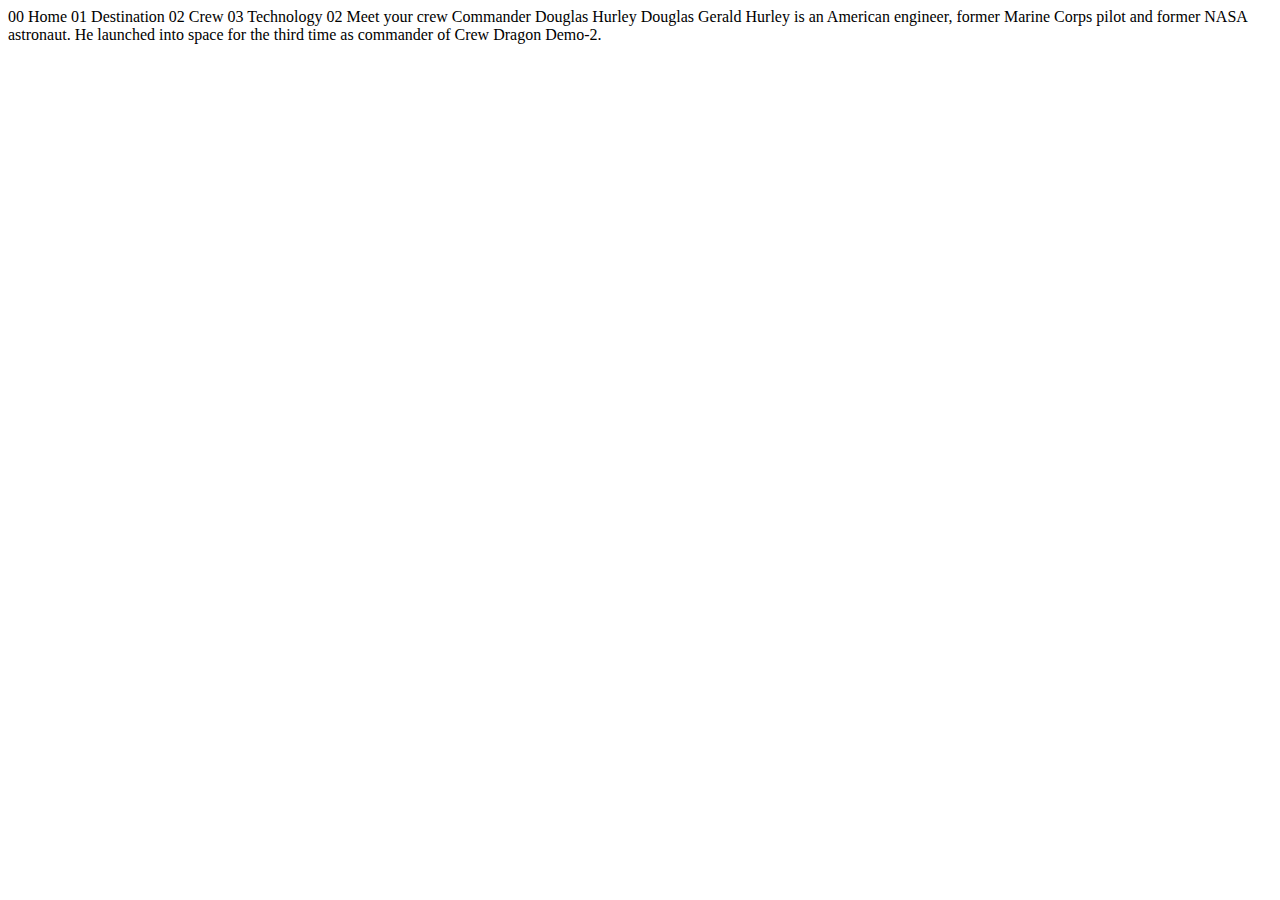
<file: SpaceChallenge/Code/crew-commander.html>
<!DOCTYPE html>
<html lang="en">
<head>
  <meta charset="UTF-8">
  <meta name="viewport" content="width=device-width, initial-scale=1.0">

  <link rel="icon" type="image/png" sizes="32x32" href="./assets/favicon-32x32.png">

  <title>Frontend Mentor | Space tourism website</title>
</head>
<body>
<div class="nav">

</div>
  00 Home
  01 Destination
  02 Crew
  03 Technology
</div>

  02 Meet your crew

  Commander
  Douglas Hurley

  Douglas Gerald Hurley is an American engineer, former Marine Corps pilot
  and former NASA astronaut. He launched into space for the third time as
  commander of Crew Dragon Demo-2.
</body>
</html>
</file>
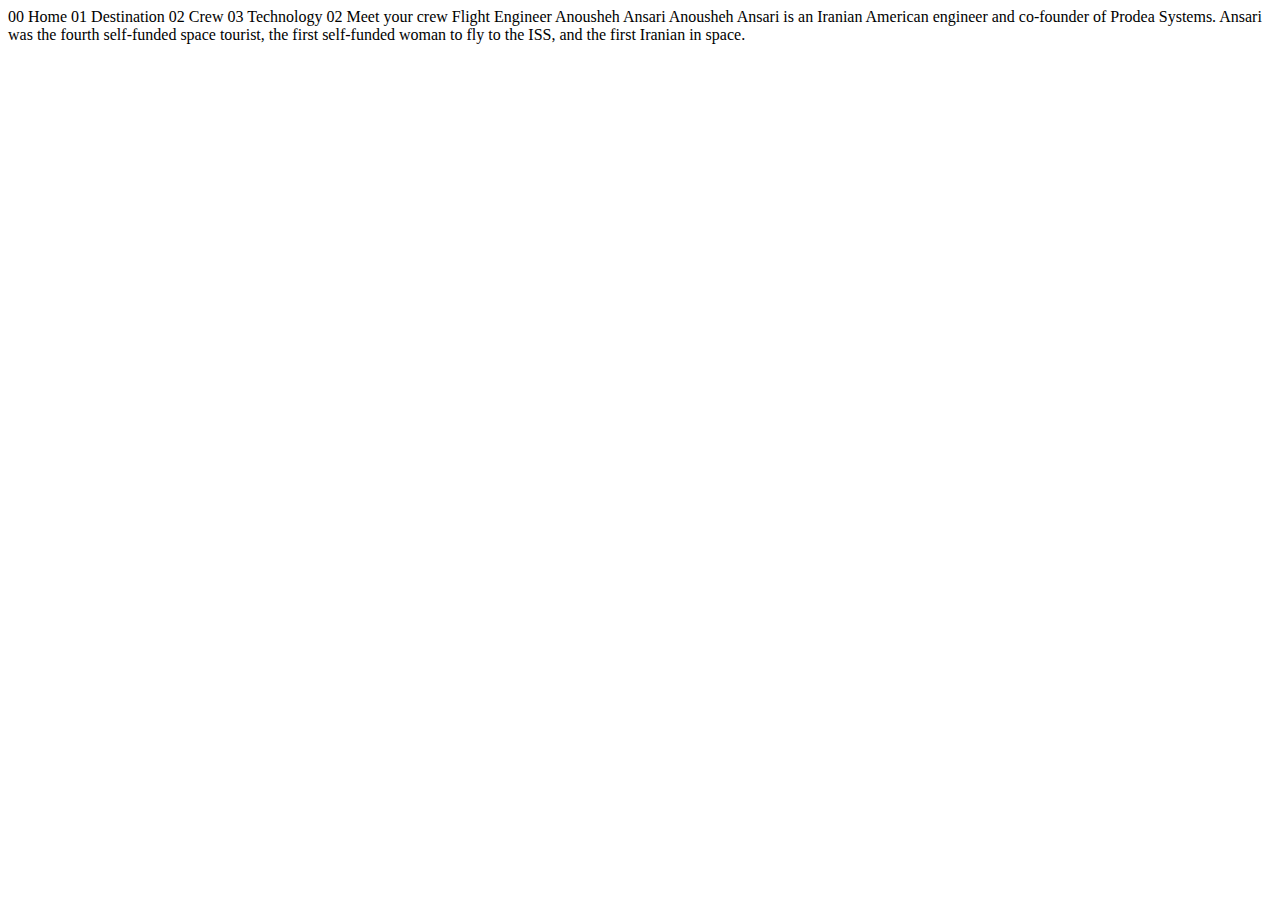
<file: SpaceChallenge/Code/crew-engineer.html>
<!DOCTYPE html>
<html lang="en">
<head>
  <meta charset="UTF-8">
  <meta name="viewport" content="width=device-width, initial-scale=1.0">

  <link rel="icon" type="image/png" sizes="32x32" href="./assets/favicon-32x32.png">
  
  <title>Frontend Mentor | Space tourism website</title>
</head>
<body>

  00 Home
  01 Destination
  02 Crew
  03 Technology

  02 Meet your crew

  Flight Engineer
  Anousheh Ansari

  Anousheh Ansari is an Iranian American engineer and co-founder of Prodea Systems. 
  Ansari was the fourth self-funded space tourist, the first self-funded woman to 
  fly to the ISS, and the first Iranian in space. 
</body>
</html>
</file>
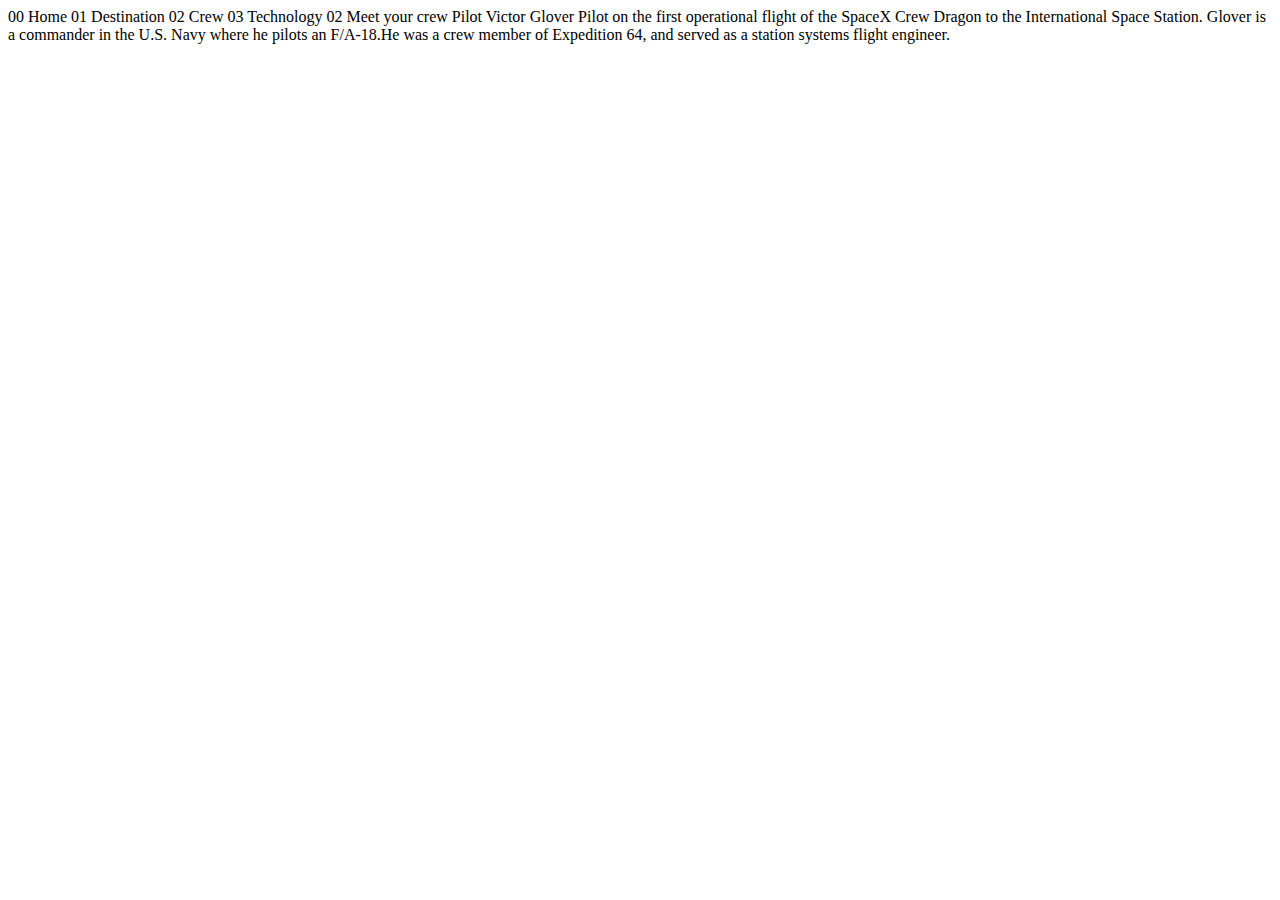
<file: SpaceChallenge/Code/crew-pilot.html>
<!DOCTYPE html>
<html lang="en">
<head>
  <meta charset="UTF-8">
  <meta name="viewport" content="width=device-width, initial-scale=1.0">

  <link rel="icon" type="image/png" sizes="32x32" href="./assets/favicon-32x32.png">
  
  <title>Frontend Mentor | Space tourism website</title>
</head>
<body>

  00 Home
  01 Destination
  02 Crew
  03 Technology

  02 Meet your crew

  Pilot
  Victor Glover

  Pilot on the first operational flight of the SpaceX Crew Dragon to the 
  International Space Station. Glover is a commander in the U.S. Navy where 
  he pilots an F/A-18.He was a crew member of Expedition 64, and served as a 
  station systems flight engineer. 
</body>
</html>
</file>
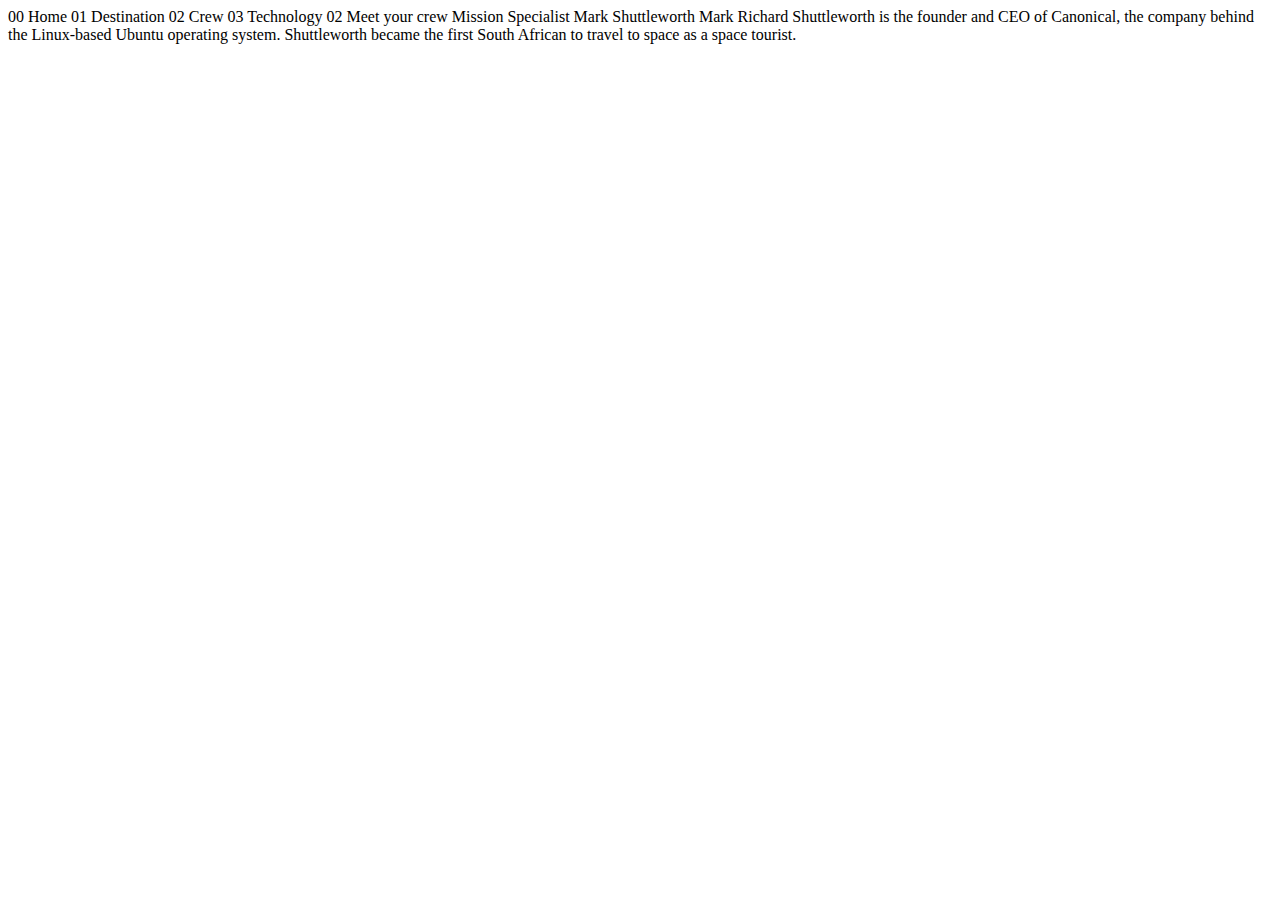
<file: SpaceChallenge/Code/crew-specialist.html>
<!DOCTYPE html>
<html lang="en">
<head>
  <meta charset="UTF-8">
  <meta name="viewport" content="width=device-width, initial-scale=1.0">

  <link rel="icon" type="image/png" sizes="32x32" href="./assets/favicon-32x32.png">
  
  <title>Frontend Mentor | Space tourism website</title>
</head>
<body>

  00 Home
  01 Destination
  02 Crew
  03 Technology

  02 Meet your crew

  Mission Specialist
  Mark Shuttleworth

  Mark Richard Shuttleworth is the founder and CEO of Canonical, the company behind 
  the Linux-based Ubuntu operating system. Shuttleworth became the first South 
  African to travel to space as a space tourist.
</body>
</html>
</file>
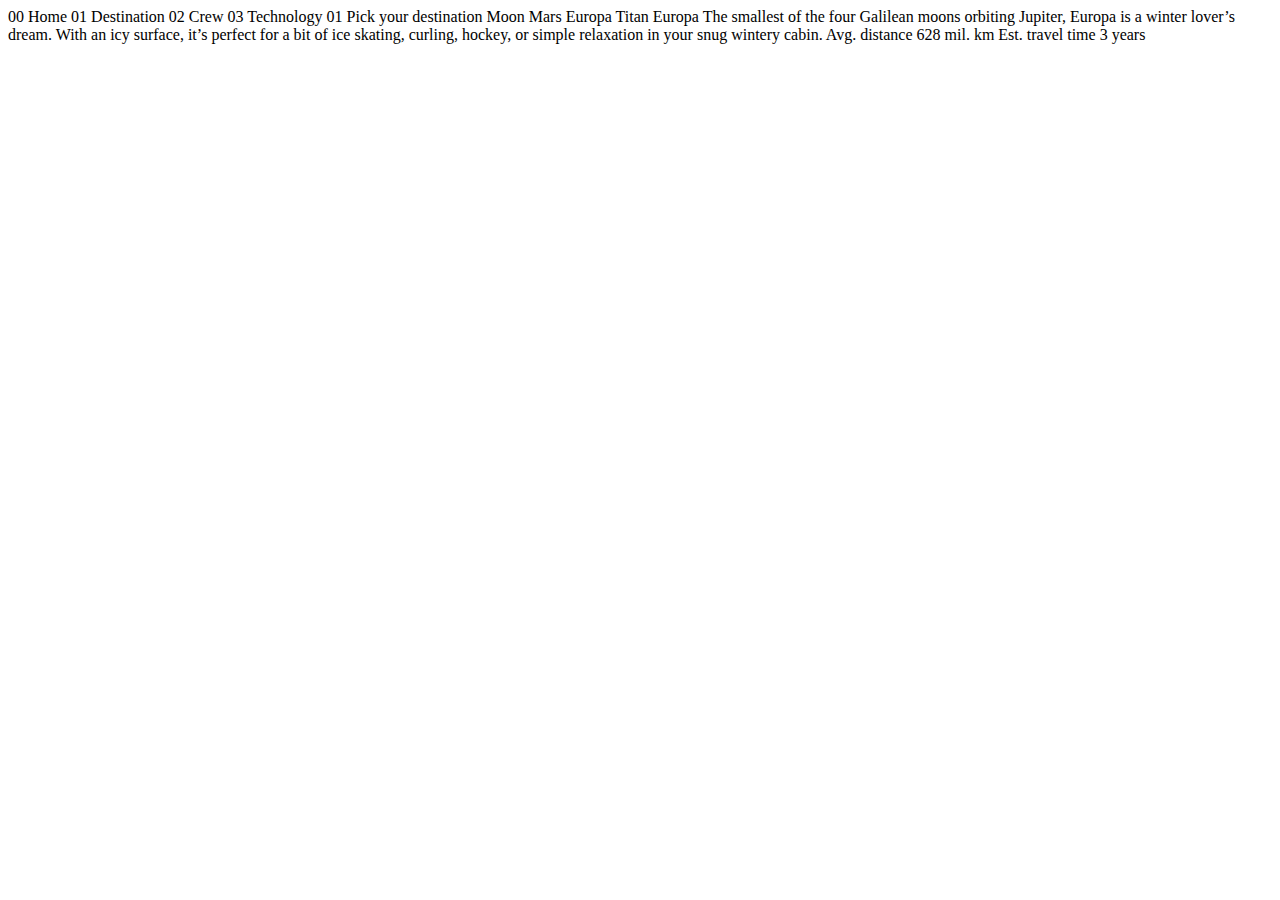
<file: SpaceChallenge/Code/destination-europa.html>
<!DOCTYPE html>
<html lang="en">
<head>
  <meta charset="UTF-8">
  <meta name="viewport" content="width=device-width, initial-scale=1.0">

  <link rel="icon" type="image/png" sizes="32x32" href="./assets/favicon-32x32.png">
  
  <title>Frontend Mentor | Space tourism website</title>
</head>
<body>

  00 Home
  01 Destination
  02 Crew
  03 Technology

  01 Pick your destination

  Moon
  Mars
  Europa
  Titan

  Europa

  The smallest of the four Galilean moons orbiting Jupiter, Europa is a 
  winter lover’s dream. With an icy surface, it’s perfect for a bit of 
  ice skating, curling, hockey, or simple relaxation in your snug 
  wintery cabin.

  Avg. distance
  628 mil. km

  Est. travel time
  3 years
</body>
</html>
</file>
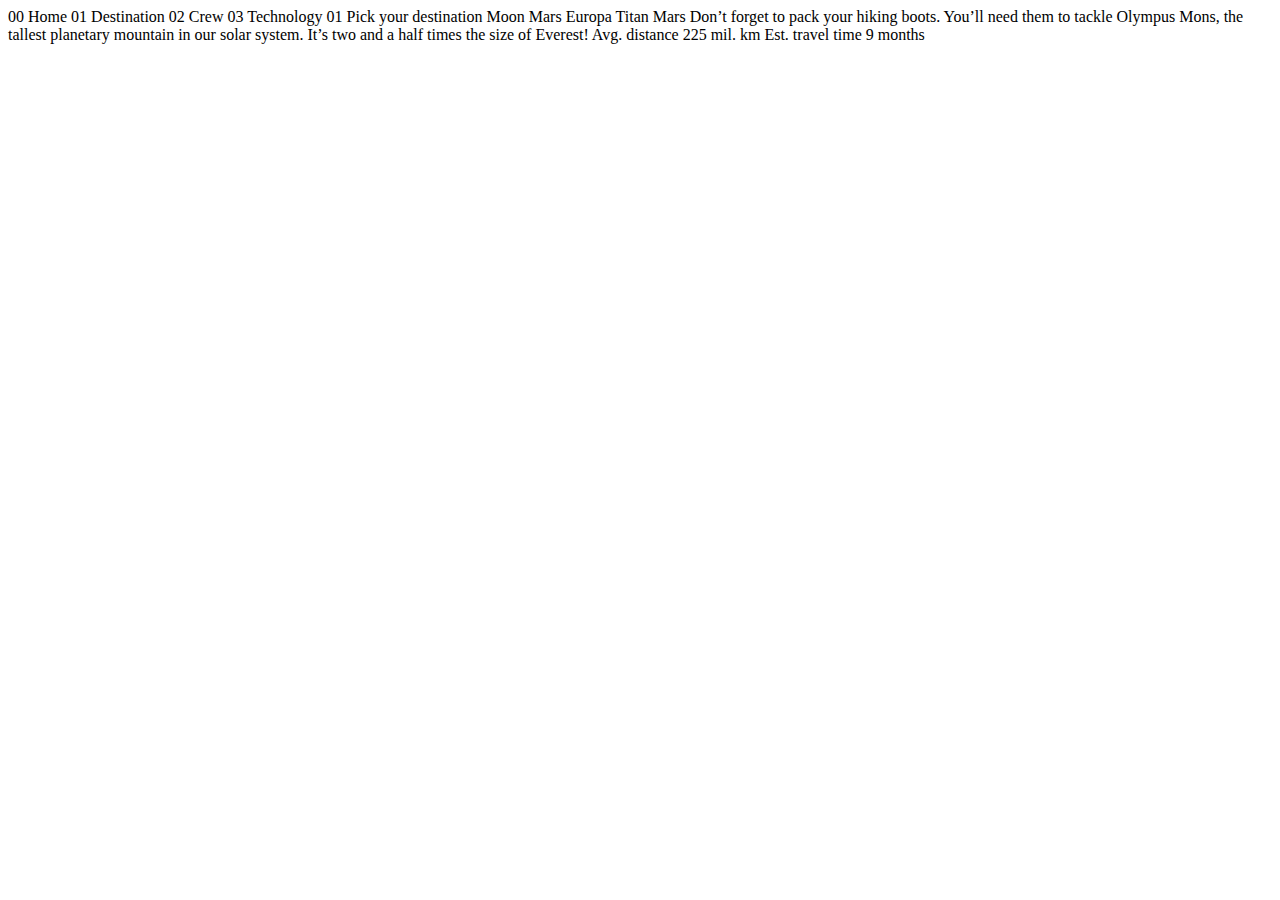
<file: SpaceChallenge/Code/destination-mars.html>
<!DOCTYPE html>
<html lang="en">
<head>
  <meta charset="UTF-8">
  <meta name="viewport" content="width=device-width, initial-scale=1.0">

  <link rel="icon" type="image/png" sizes="32x32" href="./assets/favicon-32x32.png">
  
  <title>Frontend Mentor | Space tourism website</title>
</head>
<body>

  00 Home
  01 Destination
  02 Crew
  03 Technology

  01 Pick your destination

  Moon
  Mars
  Europa
  Titan

  Mars

  Don’t forget to pack your hiking boots. You’ll need them to tackle Olympus Mons, 
  the tallest planetary mountain in our solar system. It’s two and a half times 
  the size of Everest!

  Avg. distance
  225 mil. km

  Est. travel time
  9 months
</body>
</html>
</file>
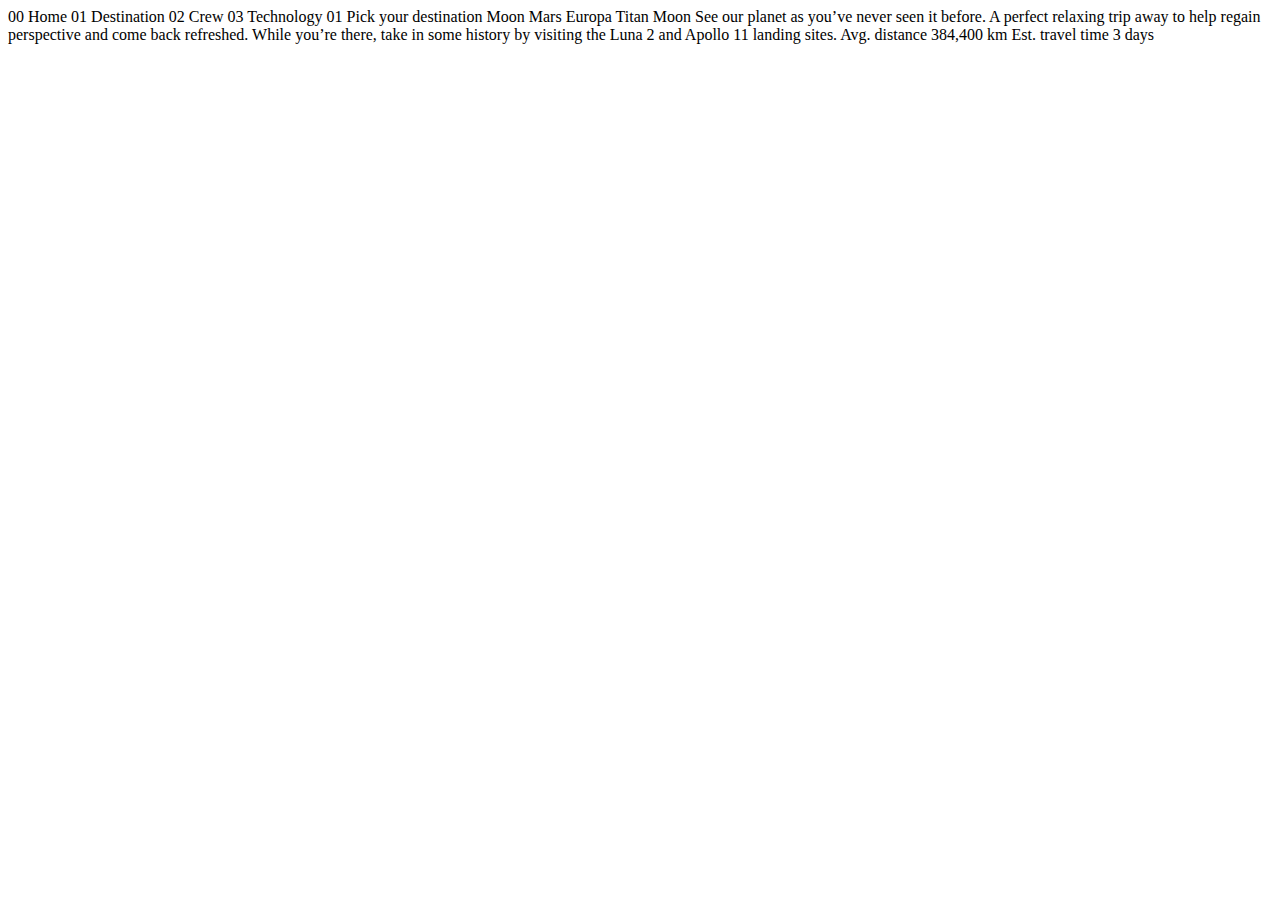
<file: SpaceChallenge/Code/destination-moon.html>
<!DOCTYPE html>
<html lang="en">
<head>
  <meta charset="UTF-8">
  <meta name="viewport" content="width=device-width, initial-scale=1.0">

  <link rel="icon" type="image/png" sizes="32x32" href="./assets/favicon-32x32.png">
  
  <title>Frontend Mentor | Space tourism website</title>
</head>
<body>

  00 Home
  01 Destination
  02 Crew
  03 Technology

  01 Pick your destination

  Moon
  Mars
  Europa
  Titan

  Moon

  See our planet as you’ve never seen it before. A perfect relaxing trip away to help 
  regain perspective and come back refreshed. While you’re there, take in some history 
  by visiting the Luna 2 and Apollo 11 landing sites.

  Avg. distance
  384,400 km

  Est. travel time
  3 days
</body>
</html>
</file>
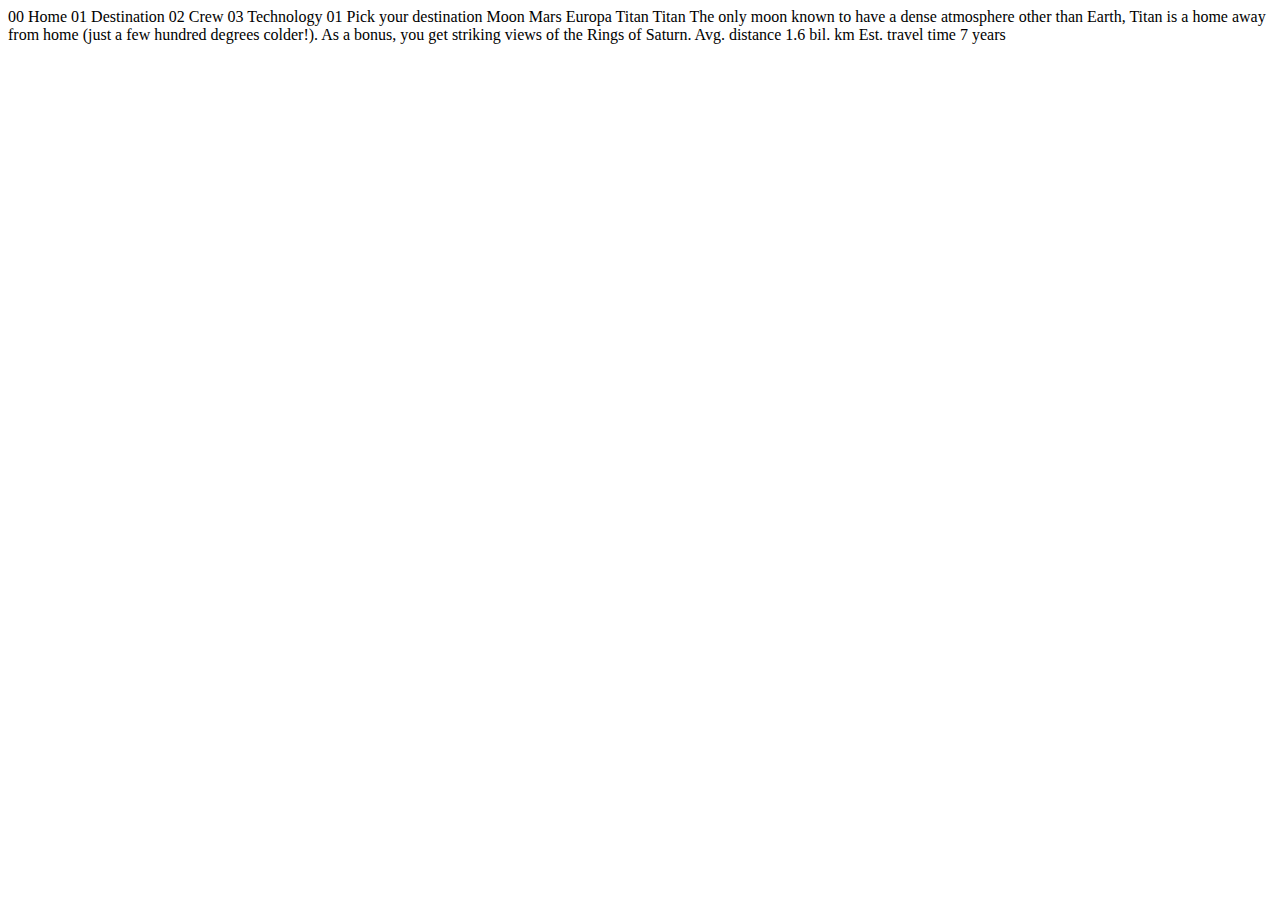
<file: SpaceChallenge/Code/destination-titan.html>
<!DOCTYPE html>
<html lang="en">
<head>
  <meta charset="UTF-8">
  <meta name="viewport" content="width=device-width, initial-scale=1.0">

  <link rel="icon" type="image/png" sizes="32x32" href="./assets/favicon-32x32.png">
  
  <title>Frontend Mentor | Space tourism website</title>
</head>
<body>

  00 Home
  01 Destination
  02 Crew
  03 Technology

  01 Pick your destination

  Moon
  Mars
  Europa
  Titan

  Titan

  The only moon known to have a dense atmosphere other than Earth, Titan 
  is a home away from home (just a few hundred degrees colder!). As a 
  bonus, you get striking views of the Rings of Saturn.

  Avg. distance
  1.6 bil. km

  Est. travel time
  7 years
</body>
</html>
</file>
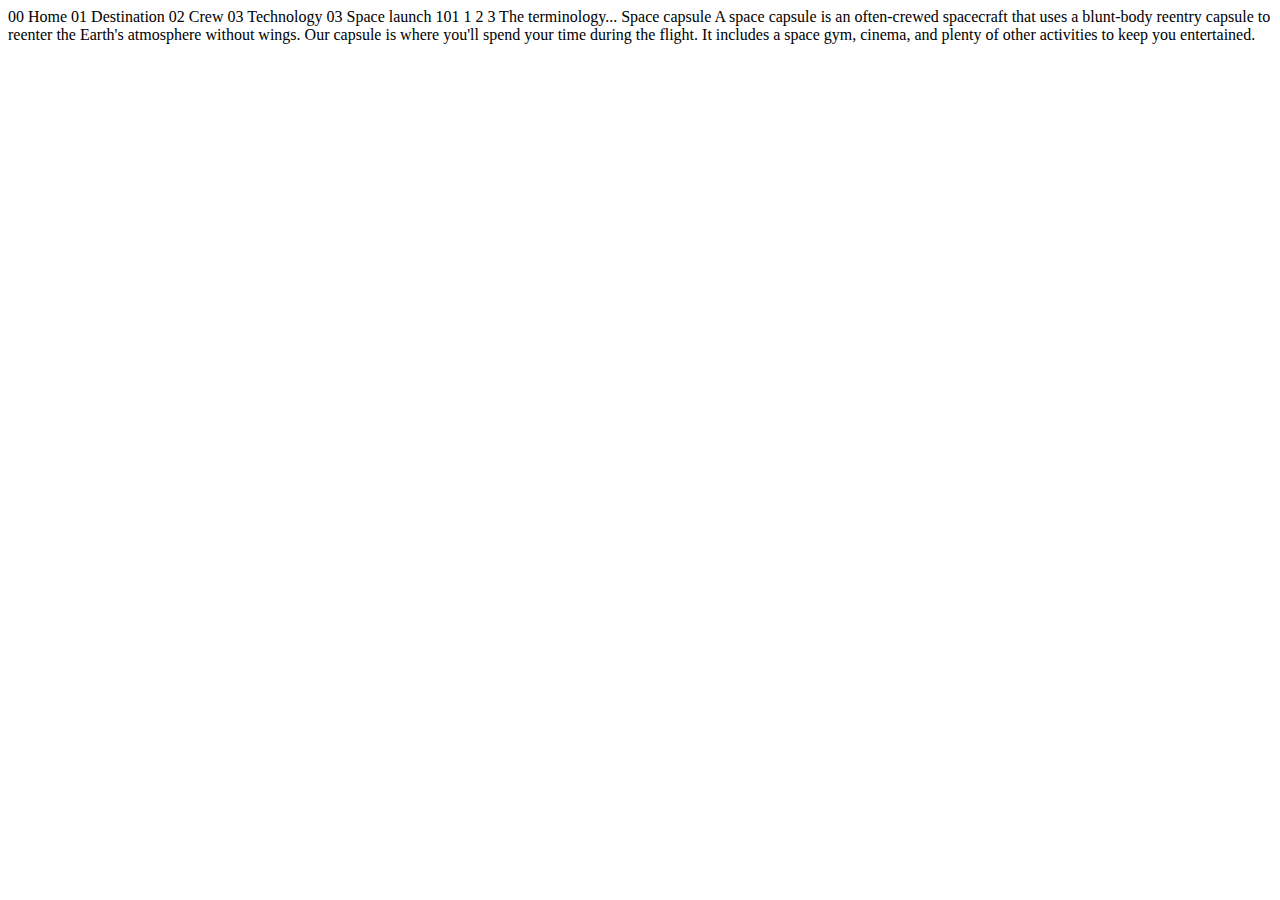
<file: SpaceChallenge/Code/technology-capsule.html>
<!DOCTYPE html>
<html lang="en">
<head>
  <meta charset="UTF-8">
  <meta name="viewport" content="width=device-width, initial-scale=1.0">

  <link rel="icon" type="image/png" sizes="32x32" href="./assets/favicon-32x32.png">
  
  <title>Frontend Mentor | Space tourism website</title>
</head>
<body>

  00 Home
  01 Destination
  02 Crew
  03 Technology

  03 Space launch 101

  1
  2
  3

  The terminology...
  Space capsule

  A space capsule is an often-crewed spacecraft that uses a blunt-body reentry 
  capsule to reenter the Earth's atmosphere without wings. Our capsule is where 
  you'll spend your time during the flight. It includes a space gym, cinema, 
  and plenty of other activities to keep you entertained.
</body>
</html>
</file>
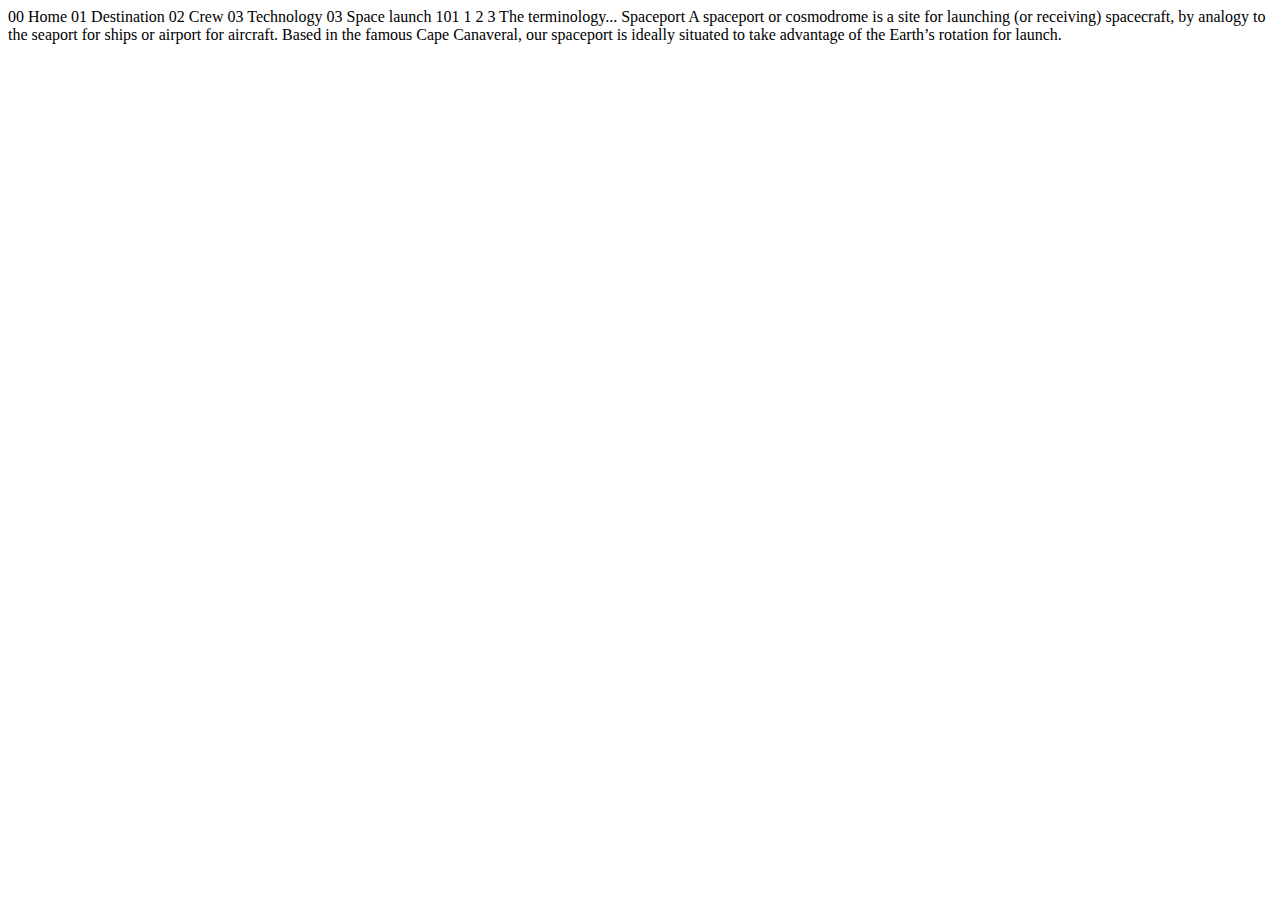
<file: SpaceChallenge/Code/technology-spaceport.html>
<!DOCTYPE html>
<html lang="en">
<head>
  <meta charset="UTF-8">
  <meta name="viewport" content="width=device-width, initial-scale=1.0">

  <link rel="icon" type="image/png" sizes="32x32" href="./assets/favicon-32x32.png">
  
  <title>Frontend Mentor | Space tourism website</title>
</head>
<body>

  00 Home
  01 Destination
  02 Crew
  03 Technology

  03 Space launch 101

  1
  2
  3

  The terminology...
  Spaceport

  A spaceport or cosmodrome is a site for launching (or receiving) spacecraft, 
  by analogy to the seaport for ships or airport for aircraft. Based in the 
  famous Cape Canaveral, our spaceport is ideally situated to take advantage 
  of the Earth’s rotation for launch.
</body>
</html>
</file>
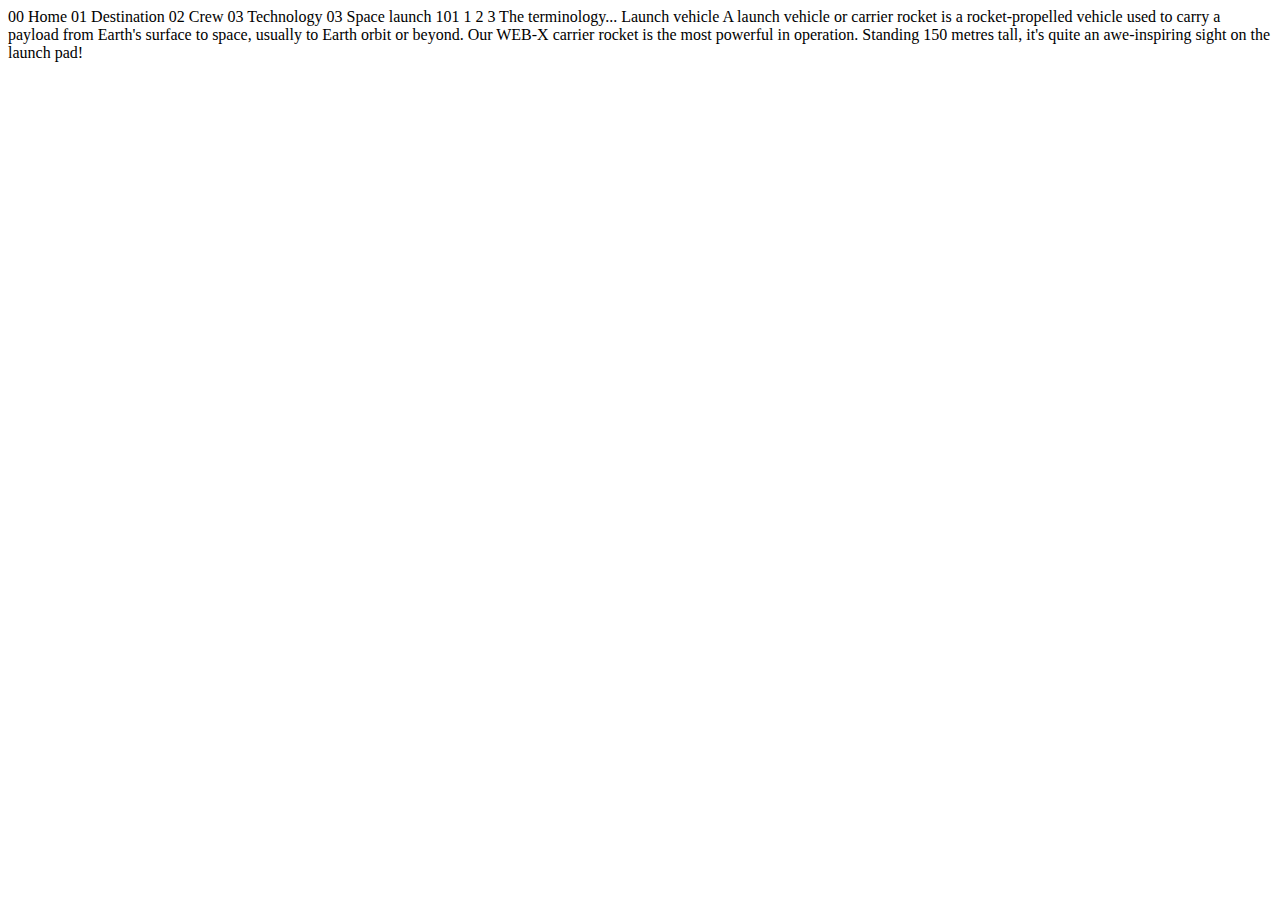
<file: SpaceChallenge/Code/technology-vehicle.html>
<!DOCTYPE html>
<html lang="en">
<head>
  <meta charset="UTF-8">
  <meta name="viewport" content="width=device-width, initial-scale=1.0">

  <link rel="icon" type="image/png" sizes="32x32" href="./assets/favicon-32x32.png">
  
  <title>Frontend Mentor | Space tourism website</title>
</head>
<body>

  00 Home
  01 Destination
  02 Crew
  03 Technology

  03 Space launch 101

  1
  2
  3

  The terminology...
  Launch vehicle

  A launch vehicle or carrier rocket is a rocket-propelled vehicle used to carry a 
  payload from Earth's surface to space, usually to Earth orbit or beyond. Our 
  WEB-X carrier rocket is the most powerful in operation. Standing 150 metres tall, 
  it's quite an awe-inspiring sight on the launch pad!
</body>
</html>
</file>
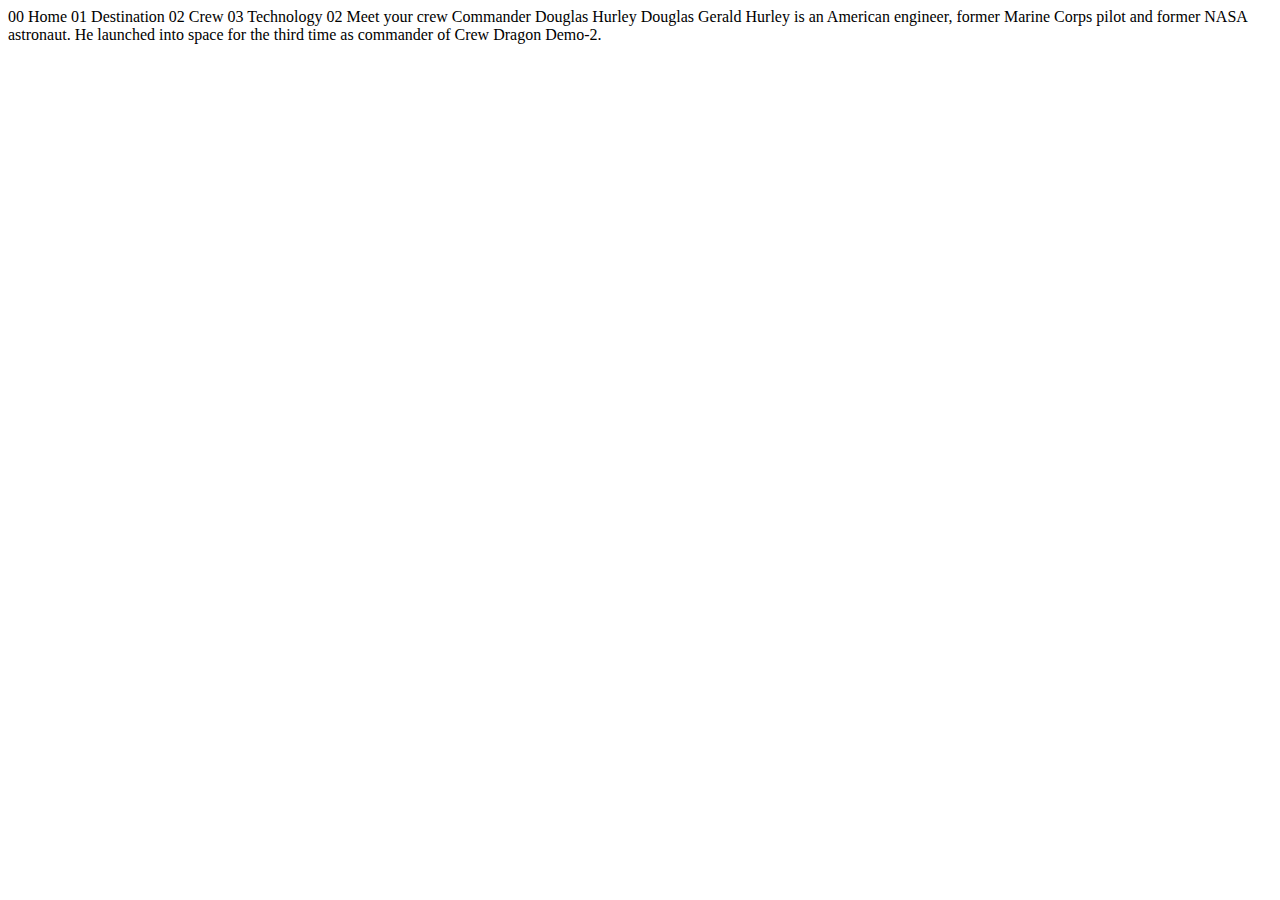
<file: SpaceChallenge/starter-code/crew-commander.html>
<!DOCTYPE html>
<html lang="en">
<head>
  <meta charset="UTF-8">
  <meta name="viewport" content="width=device-width, initial-scale=1.0">

  <link rel="icon" type="image/png" sizes="32x32" href="./assets/favicon-32x32.png">
  
  <title>Frontend Mentor | Space tourism website</title>
</head>
<body>

  00 Home
  01 Destination
  02 Crew
  03 Technology

  02 Meet your crew

  Commander
  Douglas Hurley

  Douglas Gerald Hurley is an American engineer, former Marine Corps pilot 
  and former NASA astronaut. He launched into space for the third time as 
  commander of Crew Dragon Demo-2.
</body>
</html>
</file>
